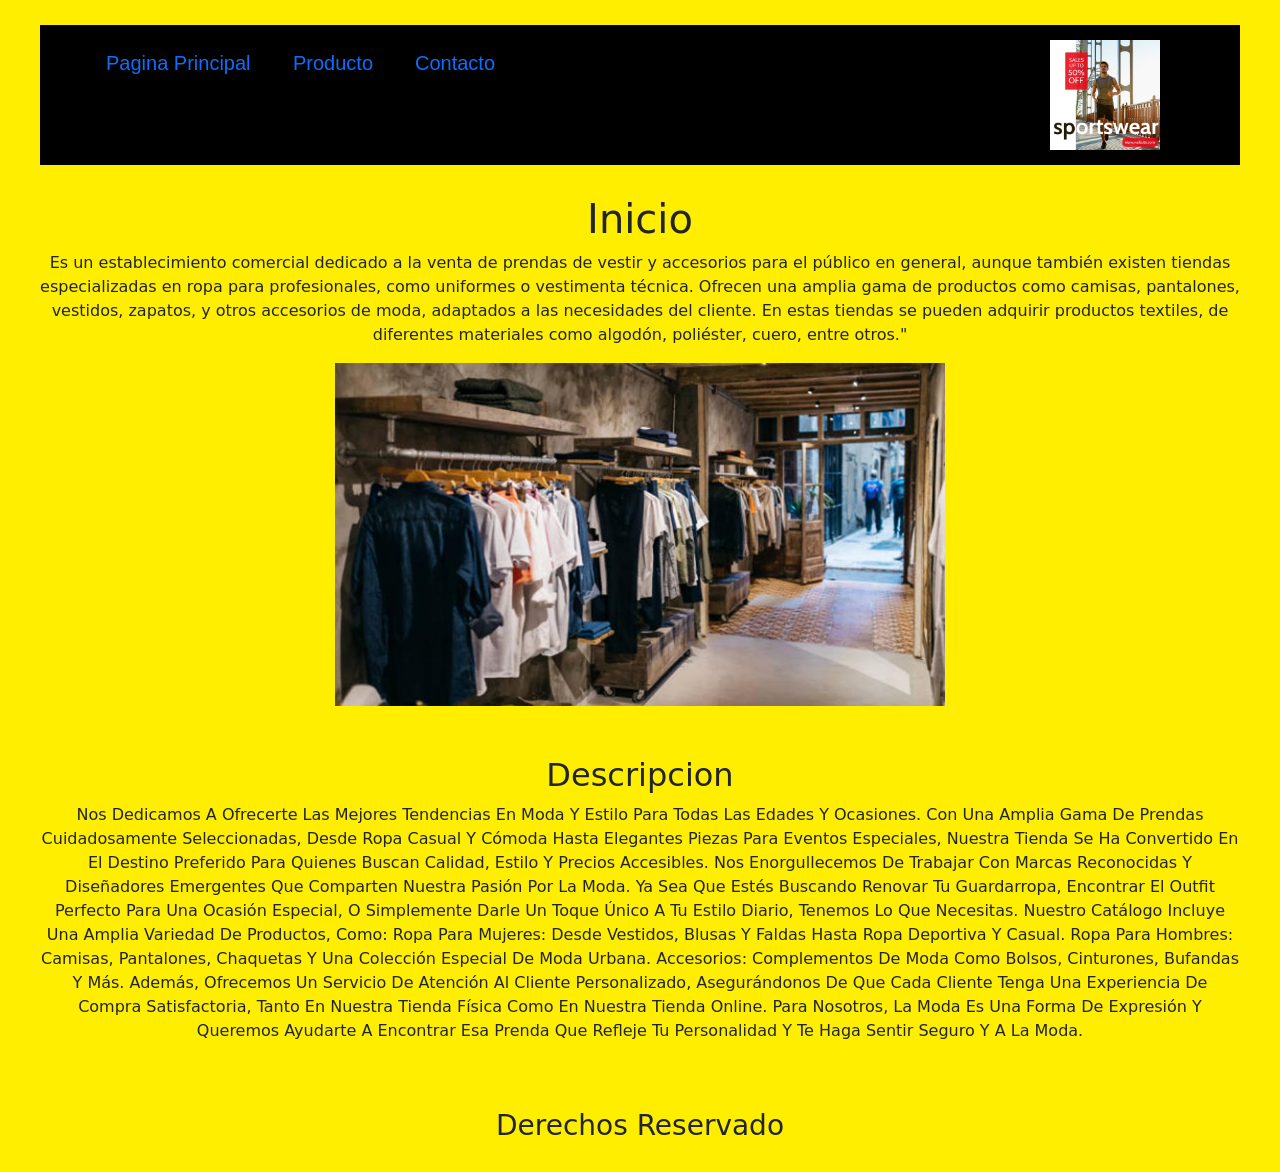
<file: index.html>
<!DOCTYPE html>
<html lang="en">
<head>
    
    <meta charset="UTF-8">
    <meta name="description" content="Compra las últimas tendencias en moda para mujeres, hombres y niños .Encuentra prendas de calidad y a precios increíbles.">
    <meta name="keywords" content="moda, ropa, tienda online, prendas, ropa de mujer, ropa de hombre, zapatillas">
    <meta name="author" content="[Nombre de la Tienda]">
    <meta name="viewport" content="width=device-width, initial-scale=1.0">
    <meta http-equiv="X-UA-Compatible" content="ie=edge">
    <link href="https://cdn.jsdelivr.net/npm/bootstrap@5.3.3/dist/css/bootstrap.min.css" rel="stylesheet" integrity="sha384-QWTKZyjpPEjISv5WaRU9OFeRpok6YctnYmDr5pNlyT2bRjXh0JMhjY6hW+ALEwIH" crossorigin="anonymous">
    
  <link rel="stylesheet" href="css/main.css">
   
  <link
  rel="stylesheet"
  href="https://cdnjs.cloudflare.com/ajax/libs/animate.css/4.1.1/animate.min.css"
/>

<title>pagina principal</title>
     
</head>
<body class="fondo-principal">
        
    
    <header>

        <ul class="nav">
           
          <li class="nav-item">
              <a class="nav-link active nav-link animate__animated animate__jello"  href="./index.html">pagina principal</a>
            </li>
            <li class="nav-item">
              <a class="nav-link nav-link animate__animated animate__jello" href="./pages/producto.html">producto</a>
            </li>
         
            <li class="nav-item">
              <a class="nav-link nav-link animate__animated animate__jello " href="./pages/contacto.html">contacto</a>
            </li>
         
        </ul>


        <img src="img/logo.jpg" alt="logo de la tienda">
    </header>
    
    <main>  
       <div>
          
        <h1>Inicio</h1> 
        <p>
          Es un establecimiento comercial dedicado a la venta de prendas de vestir y accesorios para el público en general, aunque también existen tiendas especializadas en ropa para profesionales, como uniformes o vestimenta técnica. Ofrecen una amplia gama de productos como camisas, pantalones, vestidos, zapatos, y otros accesorios de moda, adaptados a las necesidades del cliente. En estas tiendas se pueden adquirir productos textiles, de diferentes materiales como algodón, poliéster, cuero, entre otros."
        </div>
         
        <div>
        <img src="./img/imagen-1.jpg" alt="imagen principal de la pagina de la tienda,vestimentas">
       
       </div>
         
        </main>

    <section>
        <h2> descripcion</h2>
        <p> nos dedicamos a ofrecerte las mejores tendencias en moda y estilo para todas las edades y ocasiones. Con una amplia gama de prendas cuidadosamente seleccionadas, desde ropa casual y cómoda hasta elegantes piezas para eventos especiales, nuestra tienda se ha convertido en el destino preferido para quienes buscan calidad, estilo y precios accesibles.

          Nos enorgullecemos de trabajar con marcas reconocidas y diseñadores emergentes que comparten nuestra pasión por la moda. Ya sea que estés buscando renovar tu guardarropa, encontrar el outfit perfecto para una ocasión especial, o simplemente darle un toque único a tu estilo diario, tenemos lo que necesitas.
          
          Nuestro catálogo incluye una amplia variedad de productos, como:
          
          Ropa para mujeres: desde vestidos, blusas y faldas hasta ropa deportiva y casual.
          Ropa para hombres: camisas, pantalones, chaquetas y una colección especial de moda urbana.
          Accesorios: complementos de moda como bolsos, cinturones, bufandas y más.
          Además, ofrecemos un servicio de atención al cliente personalizado, asegurándonos de que cada cliente tenga una experiencia de compra satisfactoria, tanto en nuestra tienda física como en nuestra tienda online. Para nosotros, la moda es una forma de expresión y queremos ayudarte a encontrar esa prenda que refleje tu personalidad y te haga sentir seguro y a la moda.
          </p>
    </section>
    
    <footer>
        <h3> derechos reservado </h3>
    </footer>
    
    
</body>
</html>
</file>
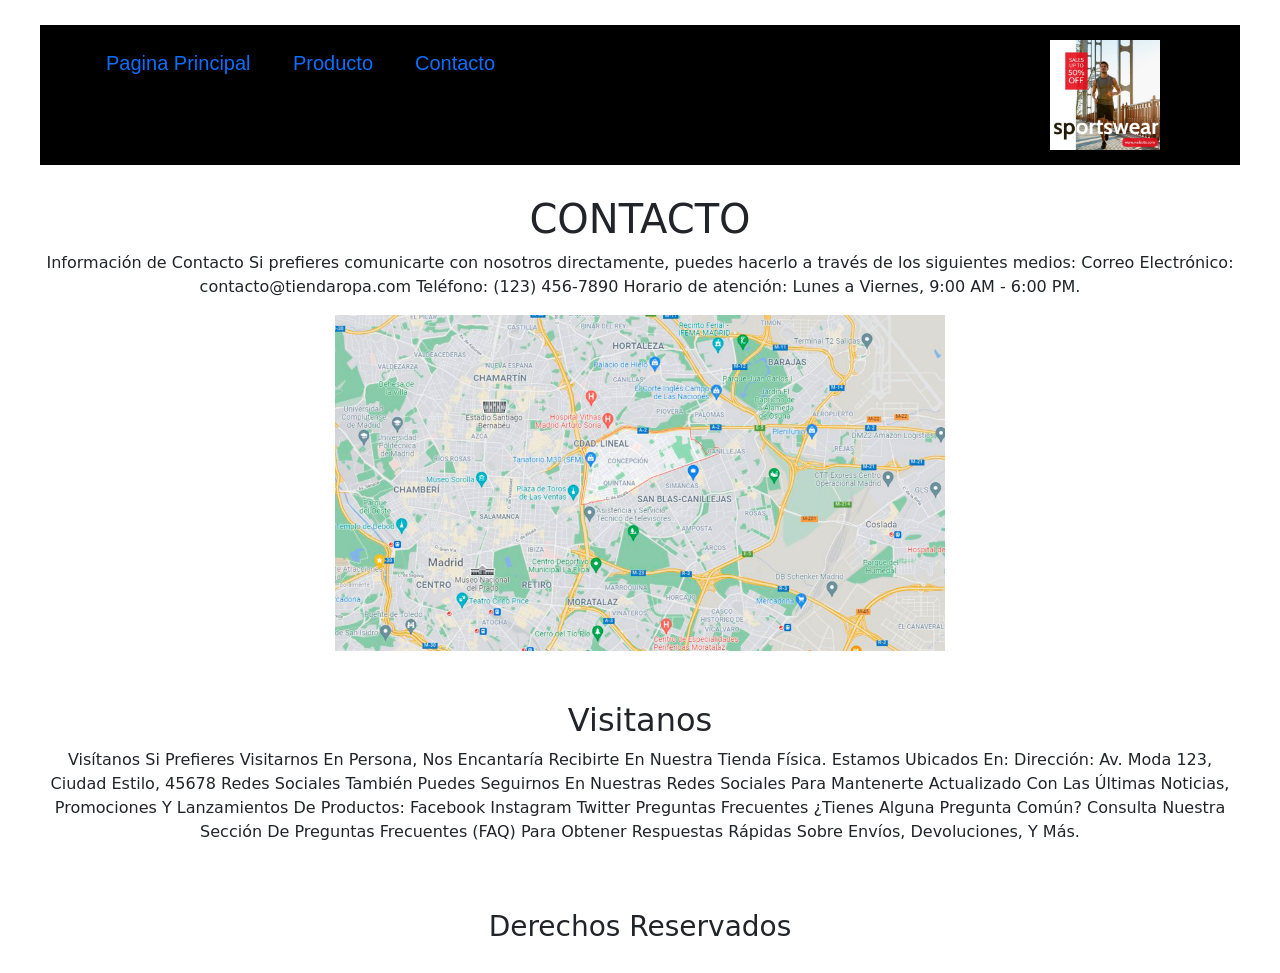
<file: pages/contacto.html>
<!DOCTYPE html>
<html lang="en">
<head>
    <meta charset="UTF-8">
    <meta name="description" content="Ponte en contacto con nosotros para consultas, soporte al cliente o asistencia. Encuentra nuestras vías de contacto aquí. Estamos para ayudarte.">
     <meta name="keywords" content="moda, ropa, tienda online, prendas, ropa de mujer, ropa de hombre, zapatillas">
    <meta name="author" content="[Nombre de la Tienda]">
    <meta name="viewport" content="width=device-width, initial-scale=1.0">
    <meta http-equiv="X-UA-Compatible" content="ie=edge">
    <link href="https://cdn.jsdelivr.net/npm/bootstrap@5.3.3/dist/css/bootstrap.min.css" rel="stylesheet" integrity="sha384-QWTKZyjpPEjISv5WaRU9OFeRpok6YctnYmDr5pNlyT2bRjXh0JMhjY6hW+ALEwIH" crossorigin="anonymous">



    <link rel="stylesheet" href="../css/main.css">
    

    <link
    rel="stylesheet"
    href="https://cdnjs.cloudflare.com/ajax/libs/animate.css/4.1.1/animate.min.css"
  />

    <title>contactos</title>
</head>
<body class="contacto">
    <header>
        <ul class="nav">
            <li class="nav-item">
              <a class="nav-link active nav-link animate__animated animate__jello"  href="../index.html">pagina principal</a>
            </li>
            <li class="nav-item">
              <a class="nav-link  nav-link animate__animated animate__jello" href="../pages/producto.html">producto</a>
            </li>
          
            <li class="nav-item">
              <a class="nav-link nav-link animate__animated animate__jello" href="../pages/contacto.html">contacto</a>
            </li>
         
        
        </ul>


        <img src="../img/logo.jpg" alt="logo de la tienda">
    </header>
    
    <main> 
         <h1> CONTACTO</h1>
         <P> 
          Información de Contacto
          Si prefieres comunicarte con nosotros directamente, puedes hacerlo a través de los siguientes medios:
          
          Correo Electrónico: contacto@tiendaropa.com
          Teléfono: (123) 456-7890
          Horario de atención: Lunes a Viernes, 9:00 AM - 6:00 PM.
        </P>
    
             <div>
                  <img src="../img/imagen-6.jpg" alt="imagen de un mapa que indica la ubicacion de la tienda">
             </div>
         
    </main>
 
    <SECtion>
        <h2> Visitanos</h2>
         <p>
          Visítanos
Si prefieres visitarnos en persona, nos encantaría recibirte en nuestra tienda física. Estamos ubicados en:

Dirección:
Av. Moda 123,
Ciudad Estilo, 45678

Redes Sociales
También puedes seguirnos en nuestras redes sociales para mantenerte actualizado con las últimas noticias, promociones y lanzamientos de productos:

Facebook
Instagram
Twitter
Preguntas Frecuentes
¿Tienes alguna pregunta común? Consulta nuestra sección de Preguntas Frecuentes (FAQ) para obtener respuestas rápidas sobre envíos, devoluciones, y más.
           </p>
    </SECtion>

     <footer>
           
         <h3> derechos reservados</h3>
     
    </footer>
</body>
</html>
</file>
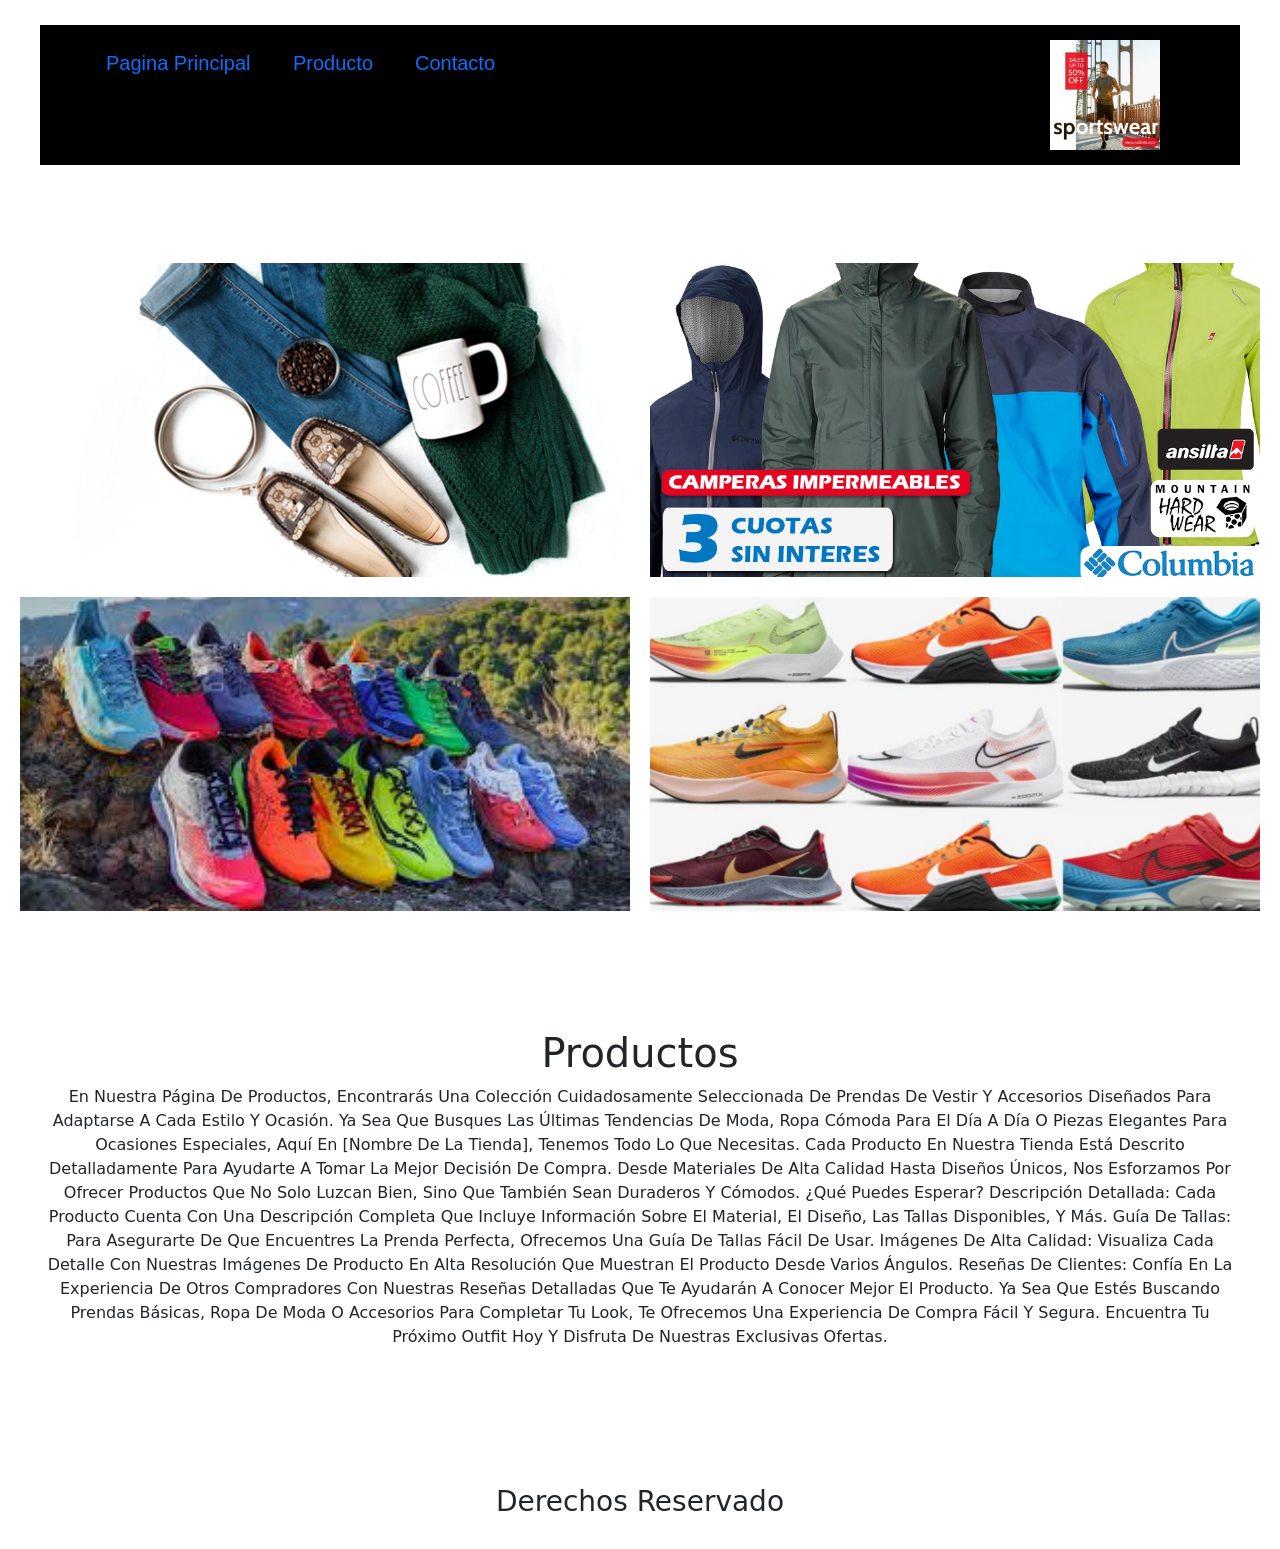
<file: pages/producto.html>
<!DOCTYPE html>
<html lang="en">
<head>
    
    <meta charset="UTF-8">
    <meta name="description" content="Compra las últimas tendencias en moda para mujeres, hombres y niños en [Nombre de la Tienda]. Encuentra prendas de calidad y a precios increíbles.">
    <meta name="keywords" content="moda, ropa, tienda online, prendas, ropa de mujer, ropa de hombre, zapatillas">
    <meta name="author" content="[Nombre de la Tienda]">
    
    <meta name="viewport" content="width=device-width, initial-scale=1.0">
    <meta http-equiv="X-UA-Compatible" content="ie=edge">
    
    <link href="https://cdn.jsdelivr.net/npm/bootstrap@5.3.3/dist/css/bootstrap.min.css" rel="stylesheet" integrity="sha384-QWTKZyjpPEjISv5WaRU9OFeRpok6YctnYmDr5pNlyT2bRjXh0JMhjY6hW+ALEwIH" crossorigin="anonymous">



    <link rel="stylesheet" href="../css/main.css">
   
  <link
  rel="stylesheet"
  href="https://cdnjs.cloudflare.com/ajax/libs/animate.css/4.1.1/animate.min.css"
/>


    <title>producto</title>
     
</head>
<body >
        
    
    <header>
     
        <ul class="nav">
            <li class="nav-item">
              <a class="nav-link active  animate__animated animate__jello"  href="../index.html">pagina principal</a>
            </li>
            <li class="nav-item">
              <a class="nav-link  animate__animated animate__jello" href="../pages/producto.html">producto</a>
            </li>
        
            <li class="nav-item">
              <a class="nav-link  animate__animated animate__jello" href="../pages/contacto.html">contacto</a>
            </li>
           
        </ul>


        <img src="../img/logo.jpg" alt="logo de la tienda">
    
    </header>
  
    <main class="producto" >  
        
      <div class="imagen-tres">
        
         <img src="../img/imagen-2.png" alt="imagen de productos, vestimenta">
        
        </div>
         
        <div>
         <img src="../img/imagen-3.jpg" alt="imagen de producto, camperas">
             
        </div>
         
        <div class="imagen-cinco">     
         <img src="../img/imagen-4.jpeg" alt=" imagen de pruducto, zapatillas">
                
        </div>
        <div class="imagen-5"> 
          
            <img src="../img/imagen-5.jpg" alt="imagen de pruducto, calzados deportivos">
        </div>
    </main>

    <section class="producto-titulo">
       <h1 >productos</h1>
        <p>
         
          En nuestra página de productos, encontrarás una colección cuidadosamente seleccionada de prendas de vestir y accesorios diseñados para adaptarse a cada estilo y ocasión. Ya sea que busques las últimas tendencias de moda, ropa cómoda para el día a día o piezas elegantes para ocasiones especiales, aquí en [Nombre de la Tienda], tenemos todo lo que necesitas.
          
          Cada producto en nuestra tienda está descrito detalladamente para ayudarte a tomar la mejor decisión de compra. Desde materiales de alta calidad hasta diseños únicos, nos esforzamos por ofrecer productos que no solo luzcan bien, sino que también sean duraderos y cómodos.
          
          ¿Qué Puedes Esperar?
          
          Descripción Detallada: Cada producto cuenta con una descripción completa que incluye información sobre el material, el diseño, las tallas disponibles, y más.
          Guía de Tallas: Para asegurarte de que encuentres la prenda perfecta, ofrecemos una guía de tallas fácil de usar.
          Imágenes de Alta Calidad: Visualiza cada detalle con nuestras imágenes de producto en alta resolución que muestran el producto desde varios ángulos.
          Reseñas de Clientes: Confía en la experiencia de otros compradores con nuestras reseñas detalladas que te ayudarán a conocer mejor el producto.
          Ya sea que estés buscando prendas básicas, ropa de moda o accesorios para completar tu look,  te ofrecemos una experiencia de compra fácil y segura. Encuentra tu próximo outfit hoy y disfruta de nuestras exclusivas ofertas.</p>
    </section>
    
    <footer>
        <h3> derechos reservado </h3>
    </footer>
    

</body>
</html>
</file>
<file: css/main.css>
* {
  margin: 0;
  padding: 0;
  box-sizing: border-box;
}

header {
  color: red;
  margin: 25px 40px;
  padding: 15px 50px;
  display: flex;
  background-color: black;
  justify-content: space-between;
  align-items: start;
}
header img {
  width: 10%;
  margin-right: 30px;
}

.nav {
  display: flex;
  gap: 10px;
  list-style: none;
  text-transform: capitalize;
  font-family: "Trebuchet MS", "Lucida Sans Unicode", "Lucida Grande", "Lucida Sans", Arial, sans-serif;
  font-size: 20px;
  object-fit: cover;
}

.fondo-principal {
  background-color: rgb(255, 238, 0);
}

main {
  margin: 30px;
  text-align: center;
}
main img {
  width: 50%;
  height: 50%;
  object-fit: cover;
}

section {
  margin: 20px;
  padding: 20px;
  text-transform: capitalize;
  text-align: center;
}

footer {
  text-transform: capitalize;
  margin: 30px;
  text-align: center;
}

.producto {
  display: grid;
  grid-template-columns: 1fr;
  grid-template-rows: repeat(4, 25%);
  gap: 10px;
  margin: 30px 20px;
  align-content: center;
}
.producto div img {
  width: 100%;
  height: 100%;
  object-fit: cover;
}

@media screen and (min-width: 600px) {
  .producto {
    grid-template-columns: repeat(2, 1fr);
    grid-template-rows: repeat(2, 40%);
    gap: 20px;
  }
  .producto-titulo {
    margin-bottom: 100px;
  }
}

/*# sourceMappingURL=main.css.map */
</file>
